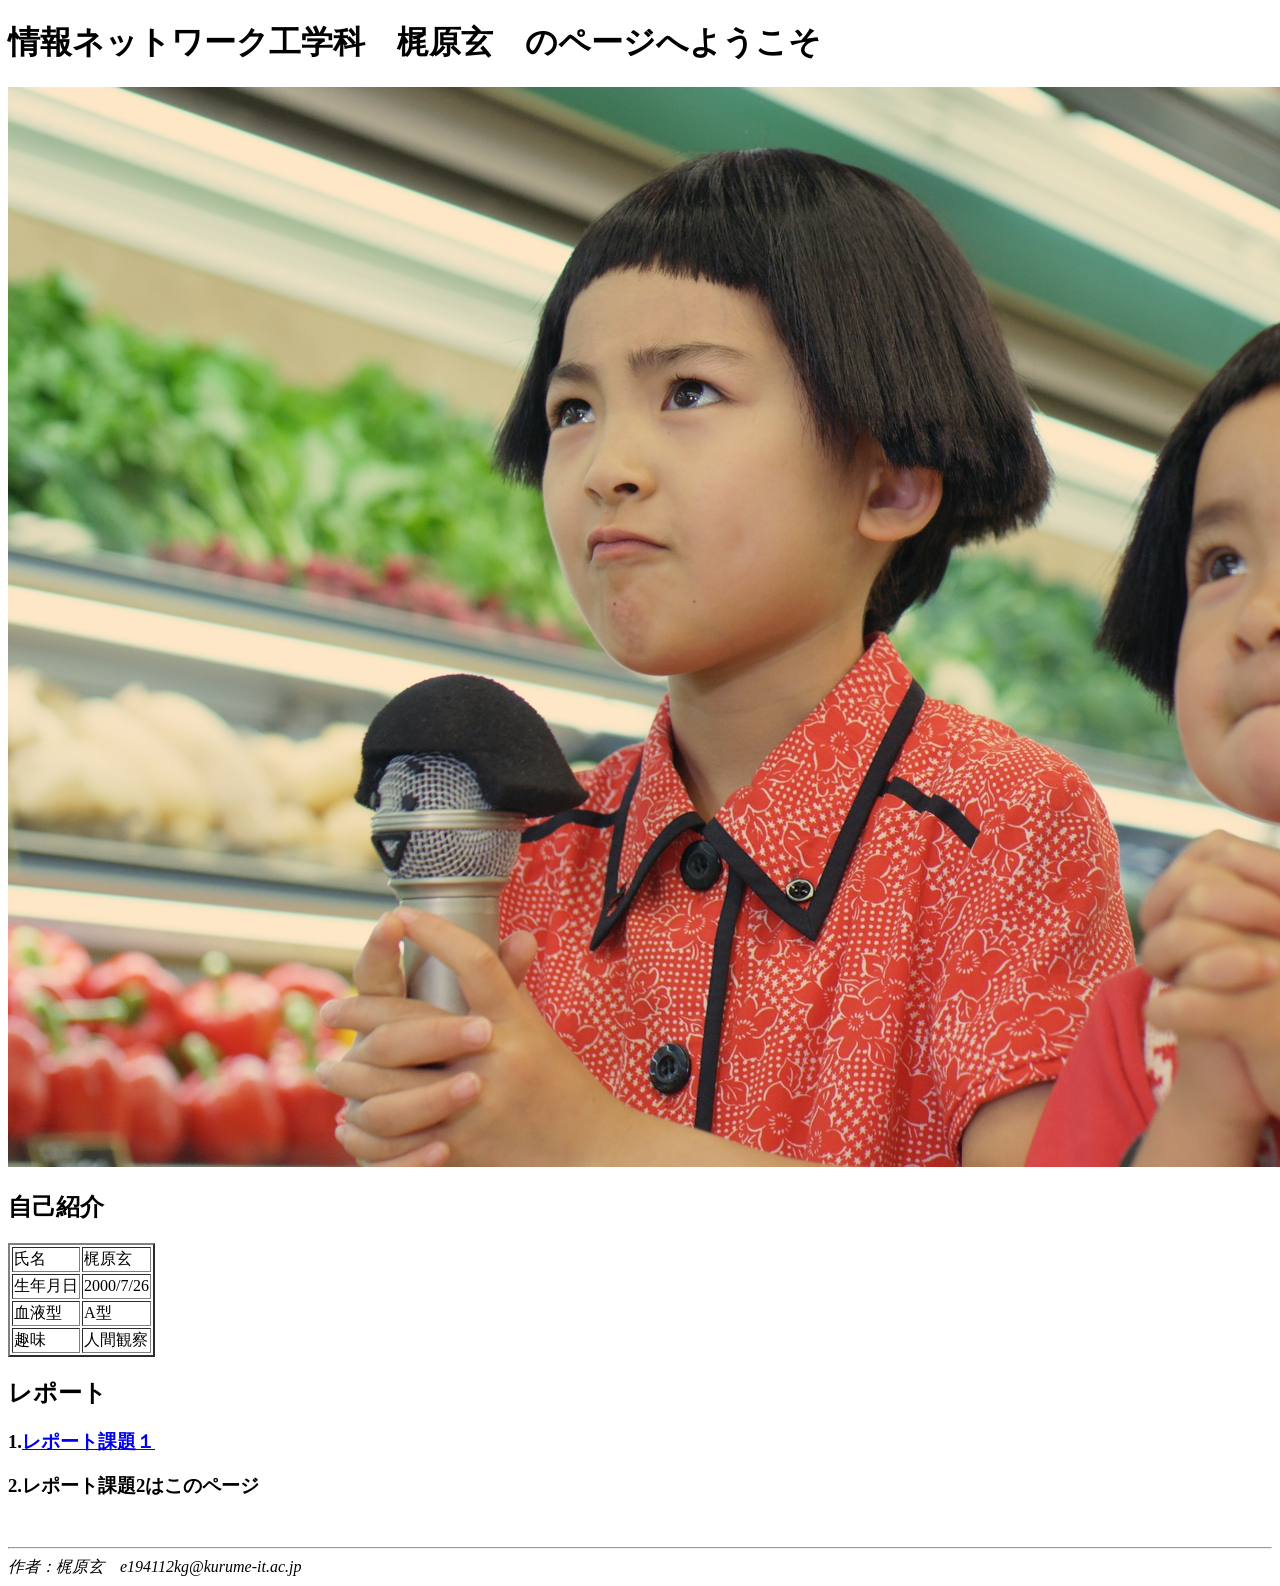
<file: index.html>
<!DOCTYPE html>
<html>


    <head>
        <meta charser="utf-8">
        <title>トップページ（課題２）</title>
    </head>
    <boby>
        <h1>情報ネットワーク工学科　梶原玄　のページへようこそ</h1>
        <p>
            <img src="images/kurerappujpg.jpg" alt="a">
        </p>
        <h2>
            自己紹介
        </h2>
       
        
        <!--表-->
        <table border="2">
         <tr>
              <td>氏名</td>
              <td>梶原玄</td>
              
        </tr>
            
        <tr>
              <td>生年月日</td>
              <td>2000/7/26</td>
              
        </tr>
            
        <tr>
              <td>血液型</td>
              <td>A型</td>
              
        </tr>
            
        <tr>
              <td>趣味</td>
              <td>人間観察</td>
        </tr>
        </table>
        
        <h2>
            レポート
        </h2> 
        <h3>
            1.<a href="https://e194112kg.github.io/kadai1.html">レポート課題１</a>
        </h3>
        <h3>
            2.レポート課題2はこのページ
        </h3>
    　　
               
        
        
        
    
        
         
        <hr>
         <!--アドレス-->
        <address>作者：梶原玄　e194112kg@kurume-it.ac.jp</address>
    
    
    </boby>
</html>
</file>
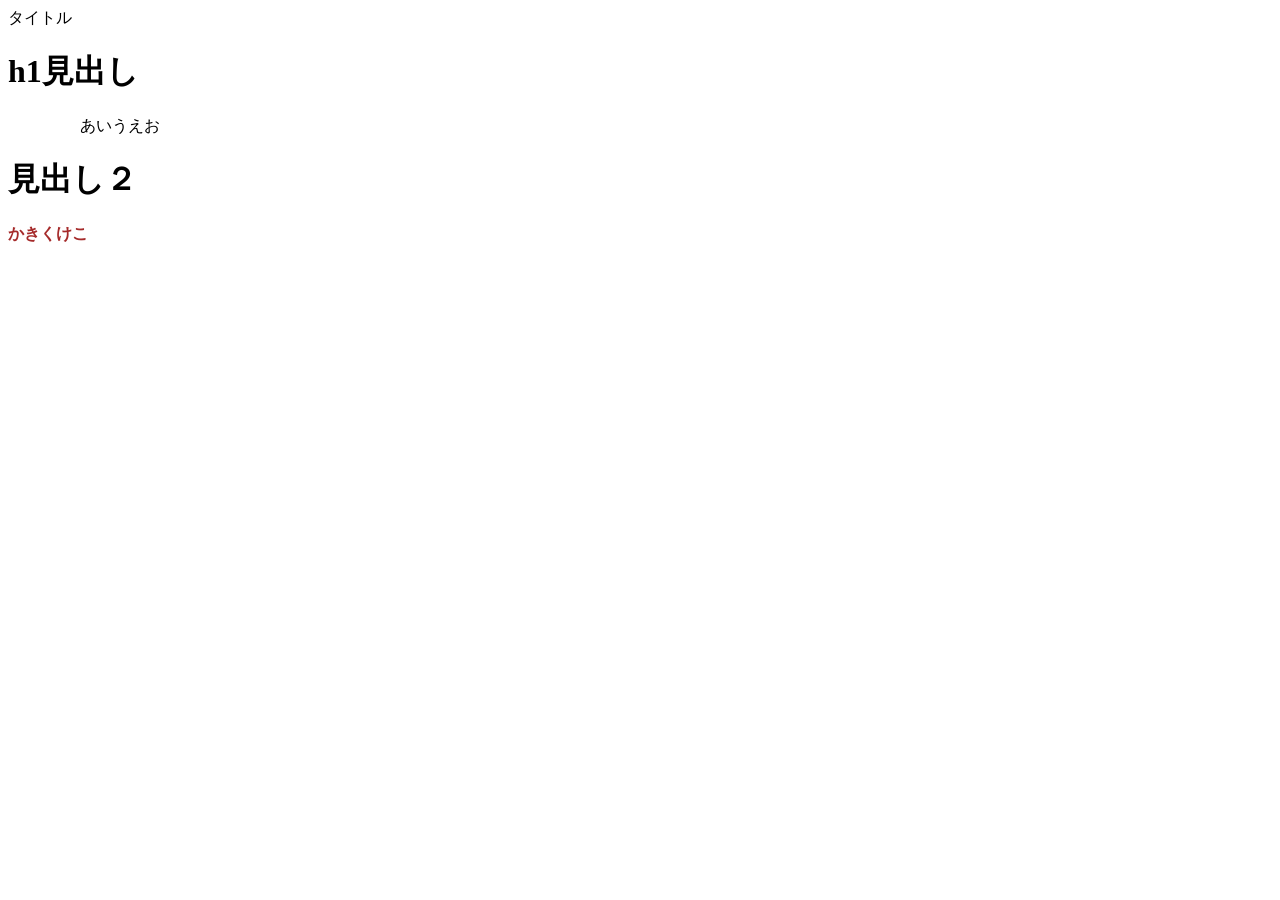
<file: enshu03_direct.html>
<!--　梶原玄のHTML　-->
<!doctype html>
<html>

    <head>
    <meta charset="utf-8">
        <titl>タイトル</titl>
        <style>
           p{
              color:brown;
              font-weight: bold;
            }
        </style>
        
    
    </head>
<body>
    <h1>h1見出し</h1>　 
   
   
    <p　style="color:red;font-weight:bold;">
   　　　 あいうえお
    </p>
   
    <h1>見出し２</h1>
    
    <p>
    かきくけこ
    </p>
                        
        
         
</body>
    
</html>
</file>
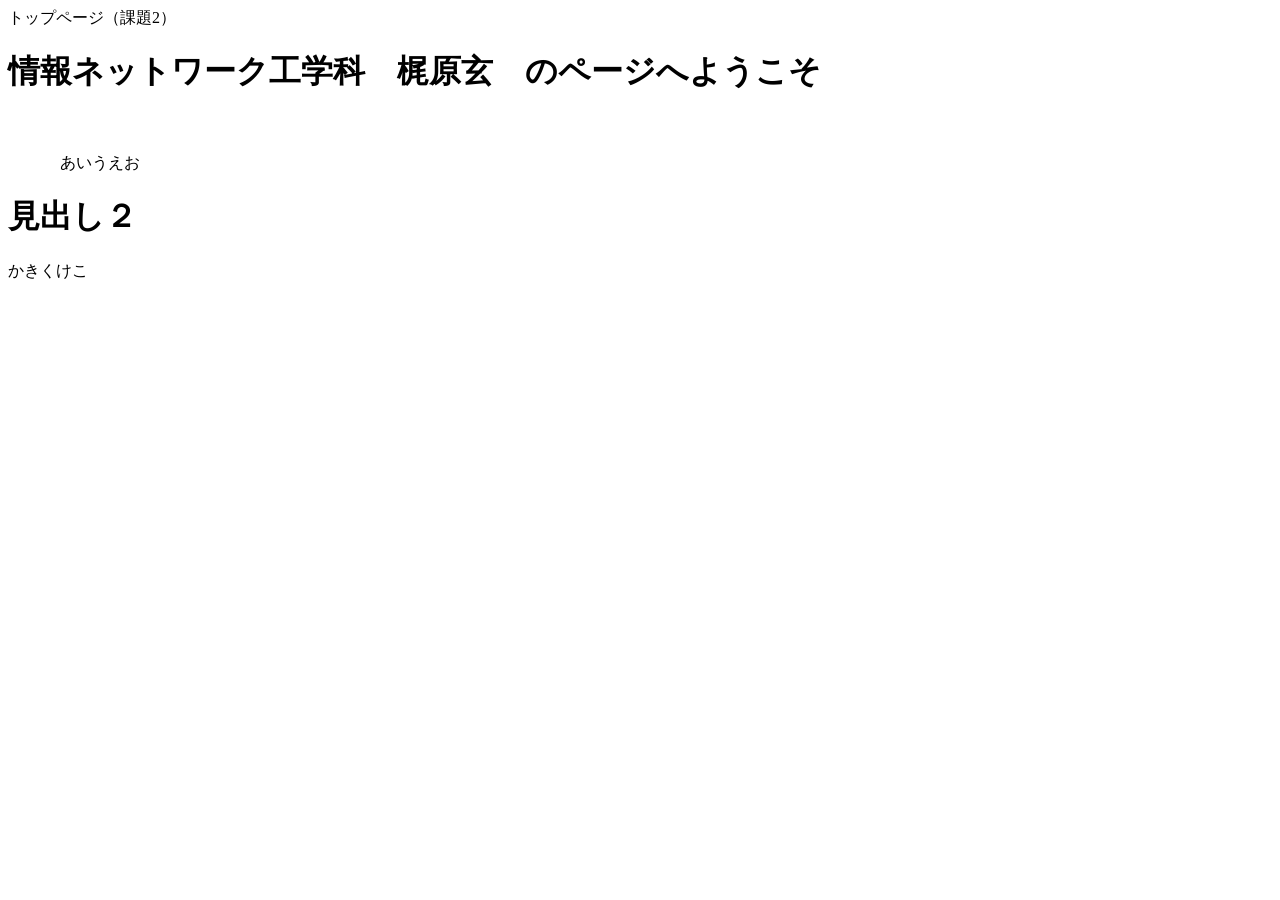
<file: enshu03_head.html>
<!--　梶原玄のHTML　-->
<!doctype html>
<html>

    <head>
    <meta charset="utf-8">
        <titl>トップページ（課題2）</titl>
    
    </head>
<body>
    <h1>情報ネットワーク工学科　梶原玄　のページへようこそ</h1>　 
   
   
    <p>
   　　　 あいうえお
    </p>
   
    <h1>見出し２</h1>
    
    <p>
    かきくけこ
    </p>
                        
        
         
</body>
    
</html>
</file>
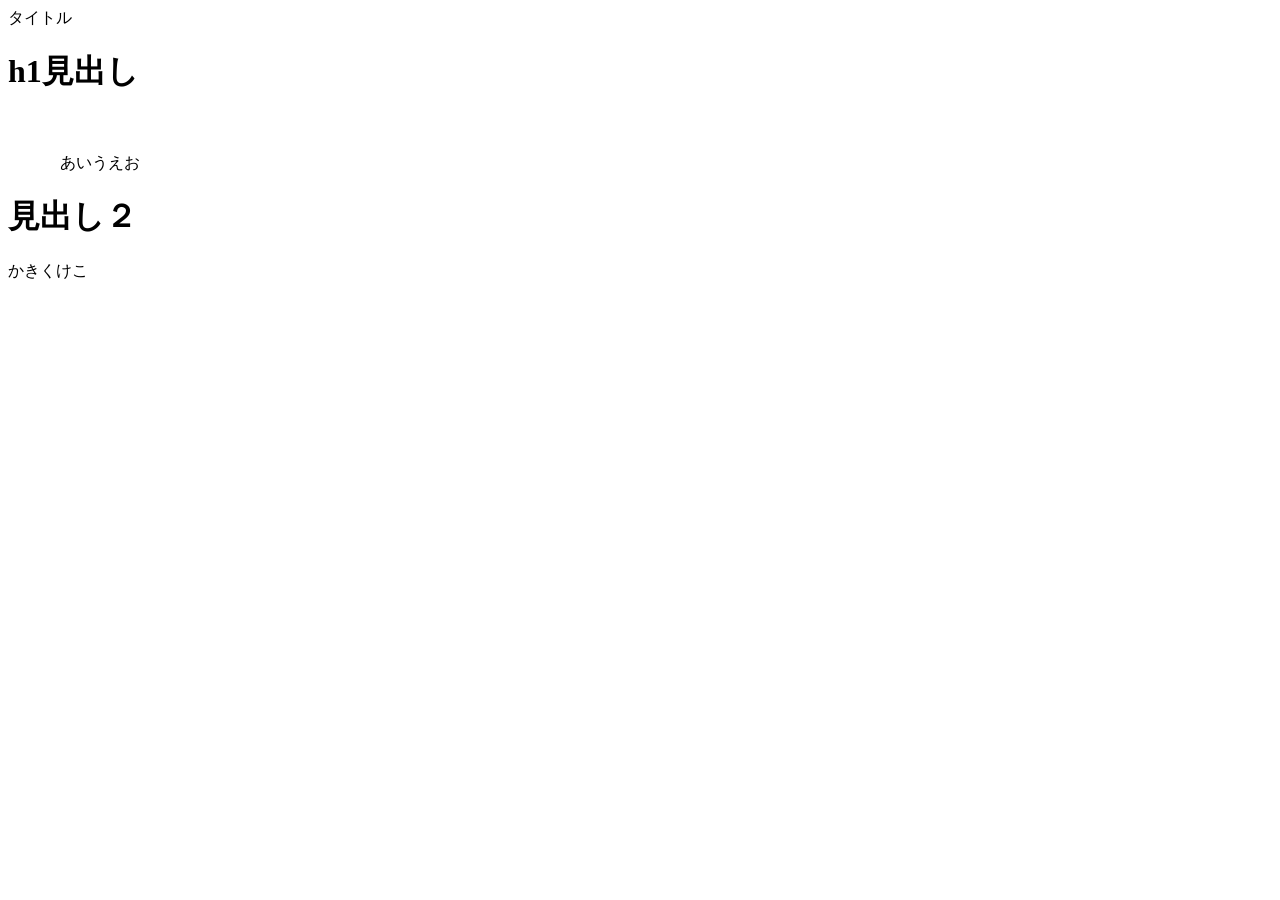
<file: enshu03_load.html>
<!--　梶原玄のHTML　-->
<!doctype html>
<html>

    <head>
        <meta charset="utf-8">
        <titl>タイトル</titl>
        <link rel="stylesheet" type="text/css" hreh="css/enshu03.css">
    </head>
<body>
    <h1>h1見出し</h1>　 
   
   
    <p>
   　　　 あいうえお
    </p>
   
    <h1>見出し２</h1>
    
    <p>
         かきくけこ
    </p>
                        
        
         
</body>
    
</html>
</file>
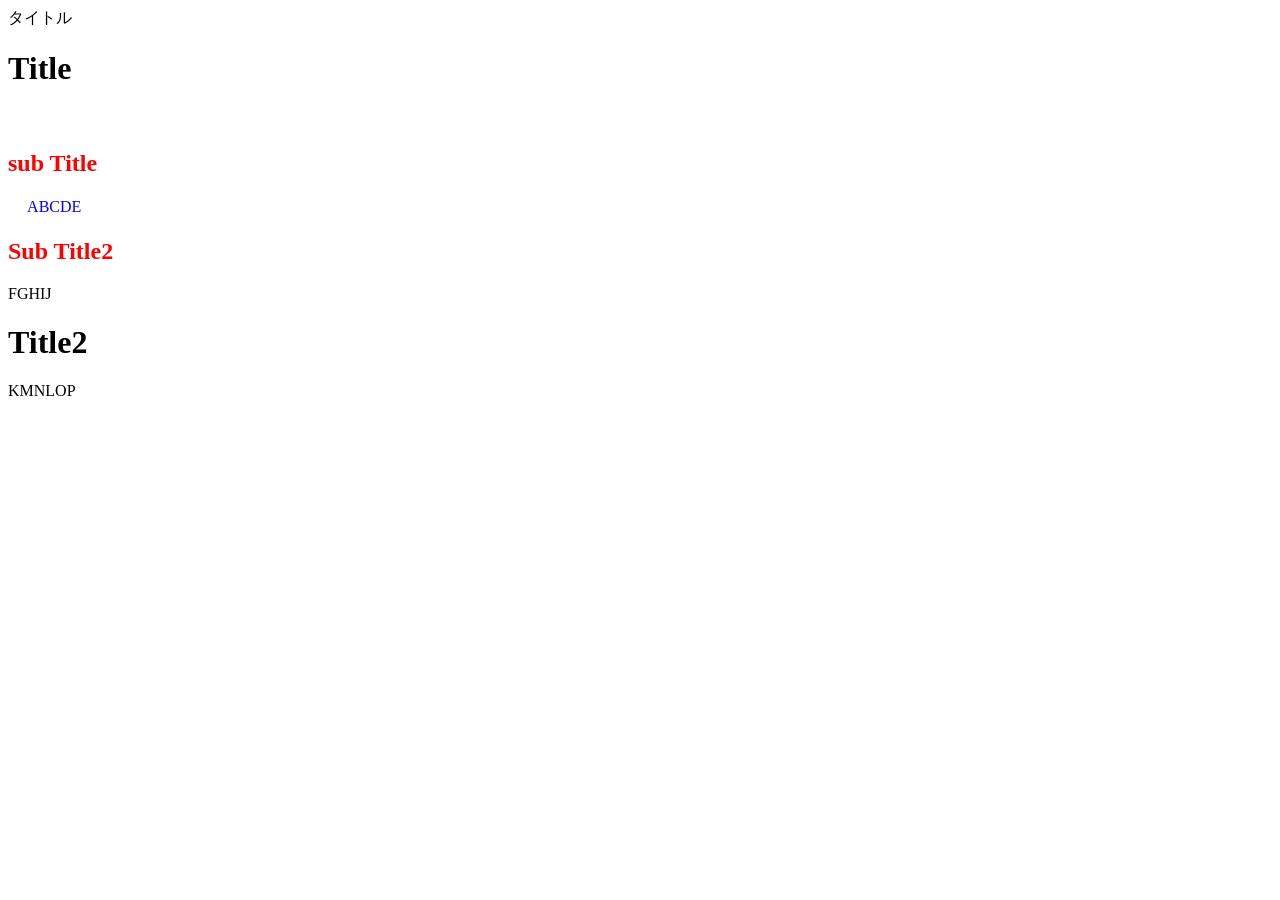
<file: enshu09.html>
<!--　梶原玄のHTML　-->
<!doctype html>
<html>

    <head>
        <meta charset="utf-8">
        <titl>タイトル</titl>
        <link rel="stylesheet" type="text/css" href="css/enshu09.css">
    </head>
    <body>
    <h1>
        Title
    </h1>　
    
    <h2>
        sub Title
    </h2>
    <p class="bluecolor">
   　   ABCDE
    </p>
   
    <h2>
        Sub Title2
    </h2>
    <p>
        FGHIJ
    </p>
    
    <h1 id="kudo">
        Title2
    </h1>
    <p>
        KMNLOP
    </p>
                        
        
         
    </body>
    
</html>
</file>
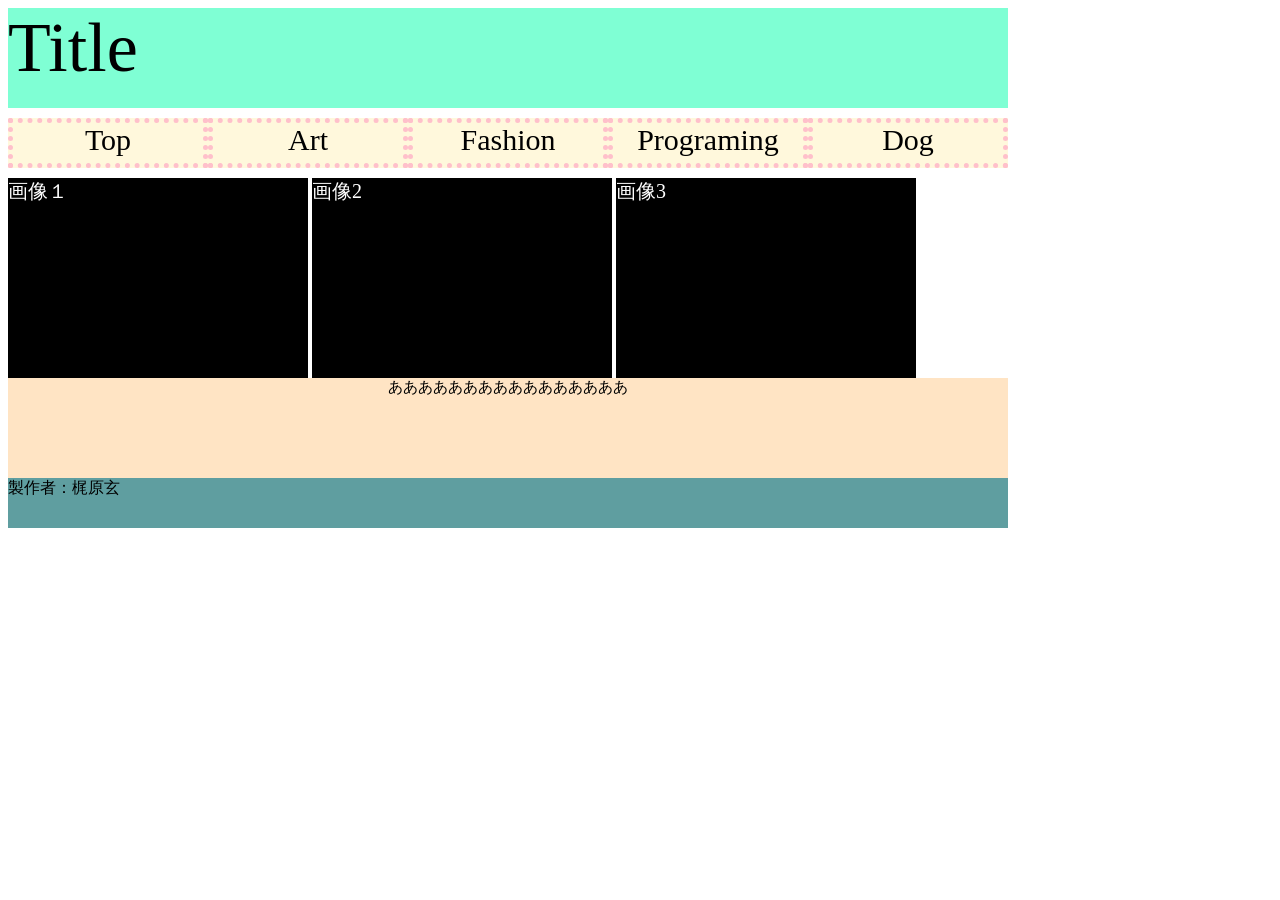
<file: enshu10.html>
<!doctype html>
<html>
    <head>
        <meta charset="utf-8">
        <title>タイトル</title>
        <link rel="stylesheet" 
        type="text/css" 
        href="css/enshu10.css">
    </head>
    <boby>
        
        <div class="title">
            Title
        </div>
        
        <div class="menu">
            <span class="menuitem">
                Top
            </span>  
            <span class="menuitem">
                Art
            </span> 
            <span class="menuitem">
                Fashion
            </span> 
            <span class="menuitem">
                Programing
            </span>
            <span class="menuitem">
                Dog
            </span>   
        </div>
        
        <div class="images">
            <span class="image1">
                画像１
            </span>
             <span class="image2">
                画像2
            </span>
             <span class="image1">
                画像3
            </span>
        </div>
        
        <div class="article">
            ああああああああああああああああ
        </div>
        
        <div class="footer">
            製作者：梶原玄
        </div>
        
    
    </boby>
    
</html>
</file>
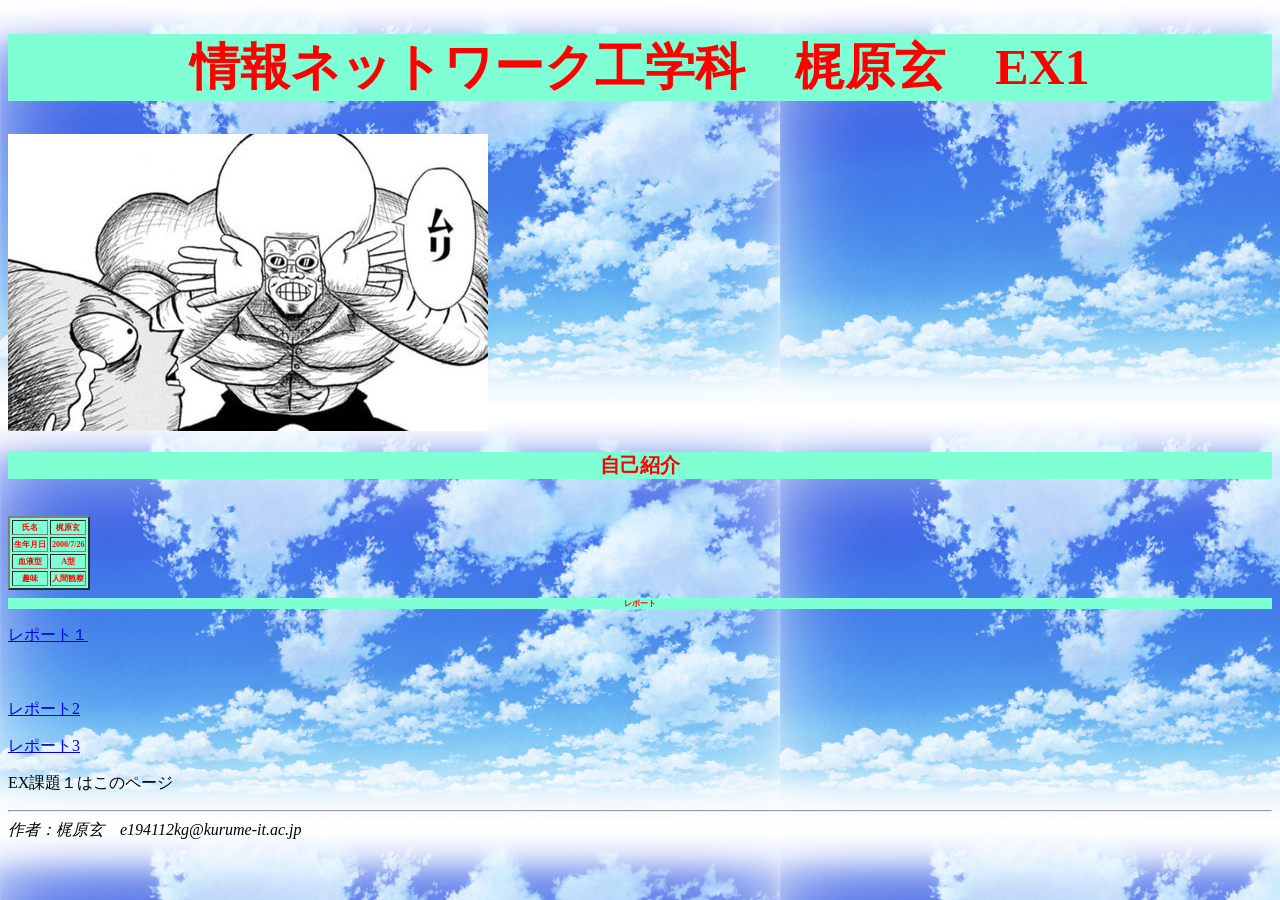
<file: ex1.html>
<!doctype html>
<html>
    <head>
        <meta charset="utf-8">
        <title>EX課題1</title>
        <link rel="stylesheet" type="text/css" href="css/ex1.css">
    </head>
    <boby>
        <h1>
            情報ネットワーク工学科　梶原玄　EX1
        </h1>
        <p>
          <img src="images/gazou_.jpg"></img> 
    </p>
    <h2>自己紹介</h2>
　　　　　　　<!--表-->
        <table border="2">
         <tr>
              <td>氏名</td>
              <td>梶原玄</td>
              
        </tr>
            
        <tr>
              <td>生年月日</td>
              <td>2000/7/26</td>
              
        </tr>
            
        <tr>
              <td>血液型</td>
              <td>A型</td>
              
        </tr>
            
        <tr>
              <td>趣味</td>
              <td>人間観察</td>
        </tr>
        </table>

    
    <h3>レポート</h3>
        <p>
            <a href="https://e194112kg.github.io/kadai1.html">レポート１</a>
        </p>
　　　　　<p>
           <a href="https://e194112kg.github.io/index.html">レポート2</a>
        </p>
        <p>
           <a href="https://e194112kg.github.io/kadai3.html">レポート3</a>
        </p>
<p>
    EX課題１はこのページ
</p>
        <hr>
         <!--アドレス-->
        <address>作者：梶原玄　e194112kg@kurume-it.ac.jp</address>
    
    </boby>
</html>
</file>
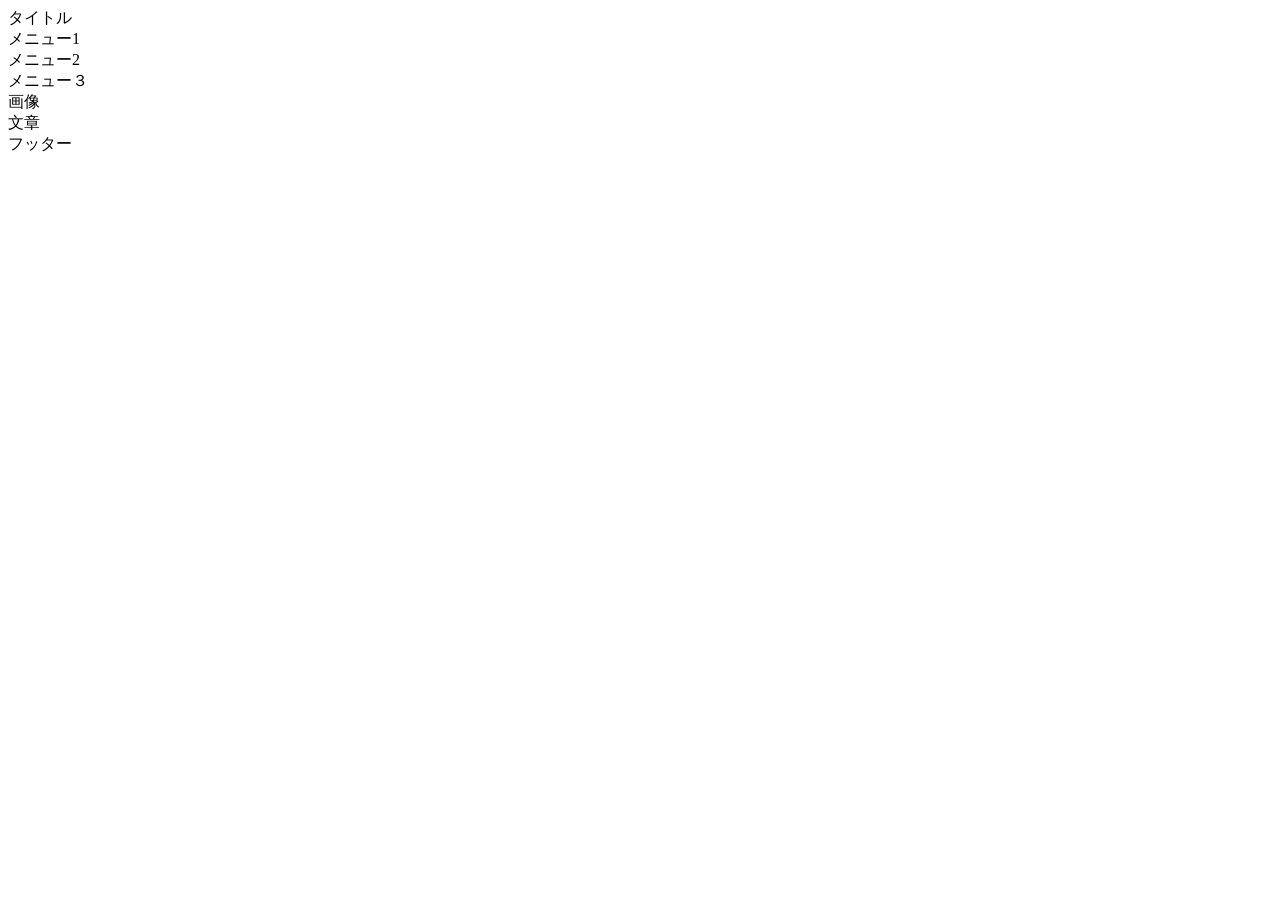
<file: kadai.html>
<!doctype html>
<html>
    <head>
        <meta charset="utf-8">
        <title>タイトル</title>
        <link rel="stylesheet" 
        type="text/css" 
        href="css/kadai5.css">
    </head>
    <boby>
        
        <div class="title">
            タイトル
        </div>
        
      <div class="center">
      <div class="menu">
      <div>    
            <span class="menuitem">
                メニュー1
            </span>  
      </div>
        
      <div>                                 <span class="menuitem">
                メニュー2
            </span> 
      </div>
          
      <div>      
            <span class="menuitem">
                メニュー３
            </span>
      </div> 
      </div>      
      
        <div class="images">
            <span class="image1">
                画像
            </span>
        
         
        
        <div class="article">
            文章
        </div>
          </div>
        
        
        <div class="footer">
            フッター
        </div>
        </div>
         
        
        
    
    </boby>
    
</html>
</file>
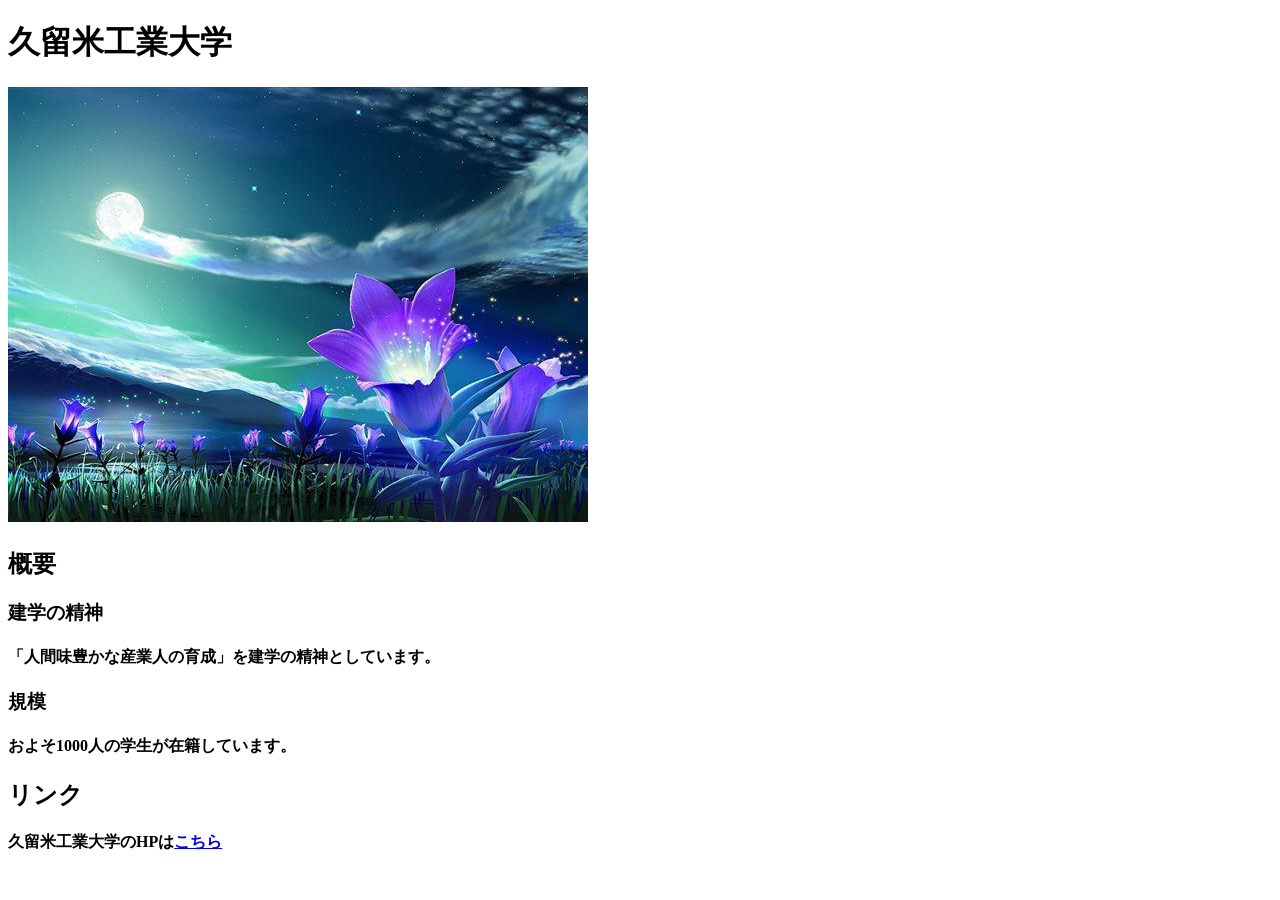
<file: kadai1.html>
<!--　梶原玄のHTML　-->
<!doctype html>
<html>

    <head>
   
    </head>
<body>
    <h1>久留米工業大学</h1>
    <h2><img src="images/gazou.jpg" alt="a">
    <h2>概要</h2>
    <h3>建学の精神</h3>
    <h4>「人間味豊かな産業人の育成」を建学の精神としています。</h4>
    <h3>規模</h3>
    <h4>およそ1000人の学生が在籍しています。</h4>
    <h2>リンク</h2>
    <h4>久留米工業大学のHPは<a href="https://www.kurume-it.ac.jp/">こちら</a></h4>
    
   
  
        
         
</body>
    
</html>
</file>
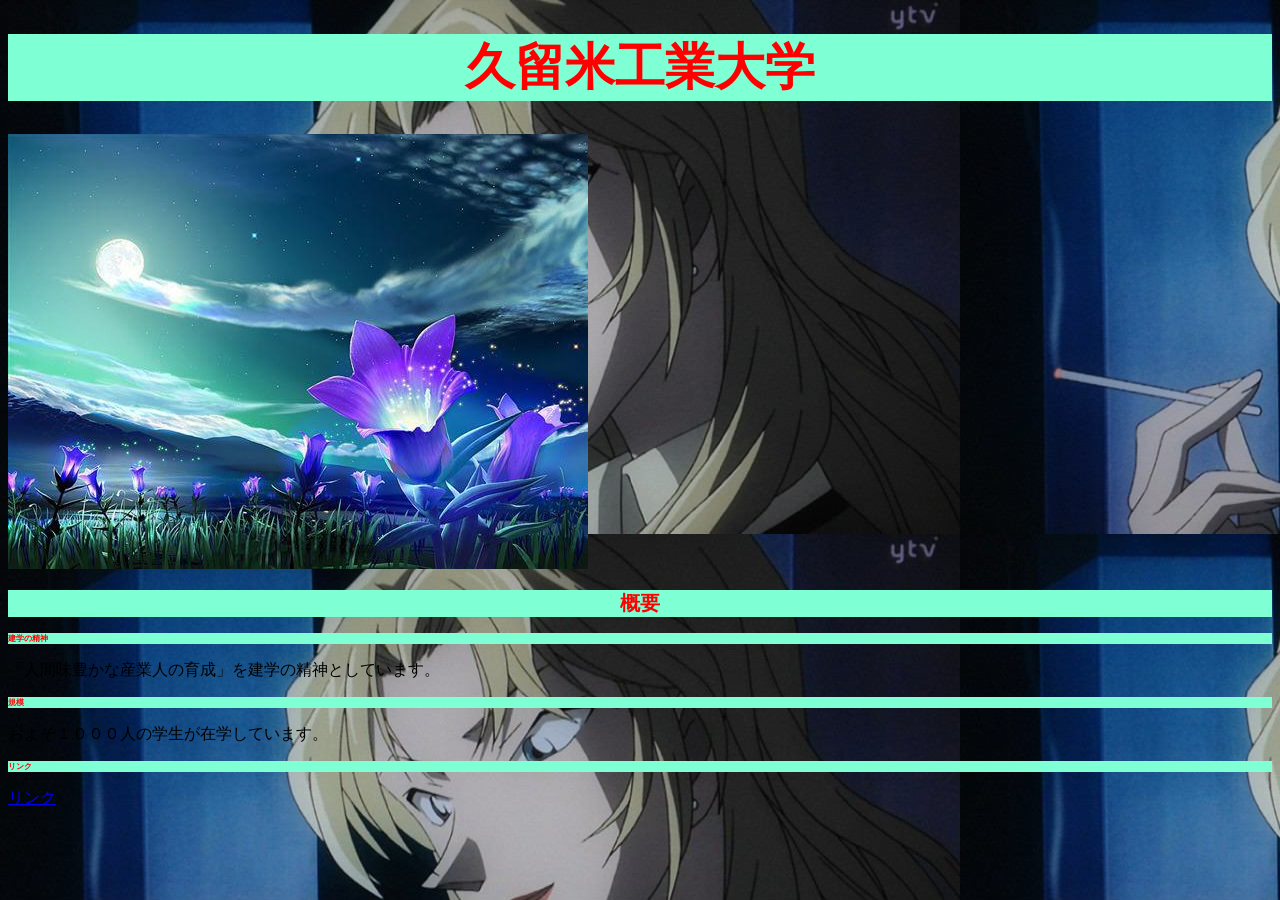
<file: kadai3.html>
<!doctype html>
<html>
    <head>
        <meta charset="utf-8">
        <title>タイトル</title>
        <link rel="stylesheet" type="text/css" href="css/kadai3.css">
    </head>
    <boby>
    <h1>久留米工業大学</h1>
        <p>
          <img src="images/gazou.jpg"></img> 
        </p>
    <h2>概要</h2>
    <h3>建学の精神</h3>    
        <p>
            「人間味豊かな産業人の育成」を建学の精神としています。
        </p>
        <h3>規模</h3>
        <p>
            およそ１０００人の学生が在学しています。
        </p>
    <h3>リンク</h3>
        <p>
            <a href="http://www.kurume-it.ac.jp/">リンク</a>
        </p>
    </boby>
</html>
</file>
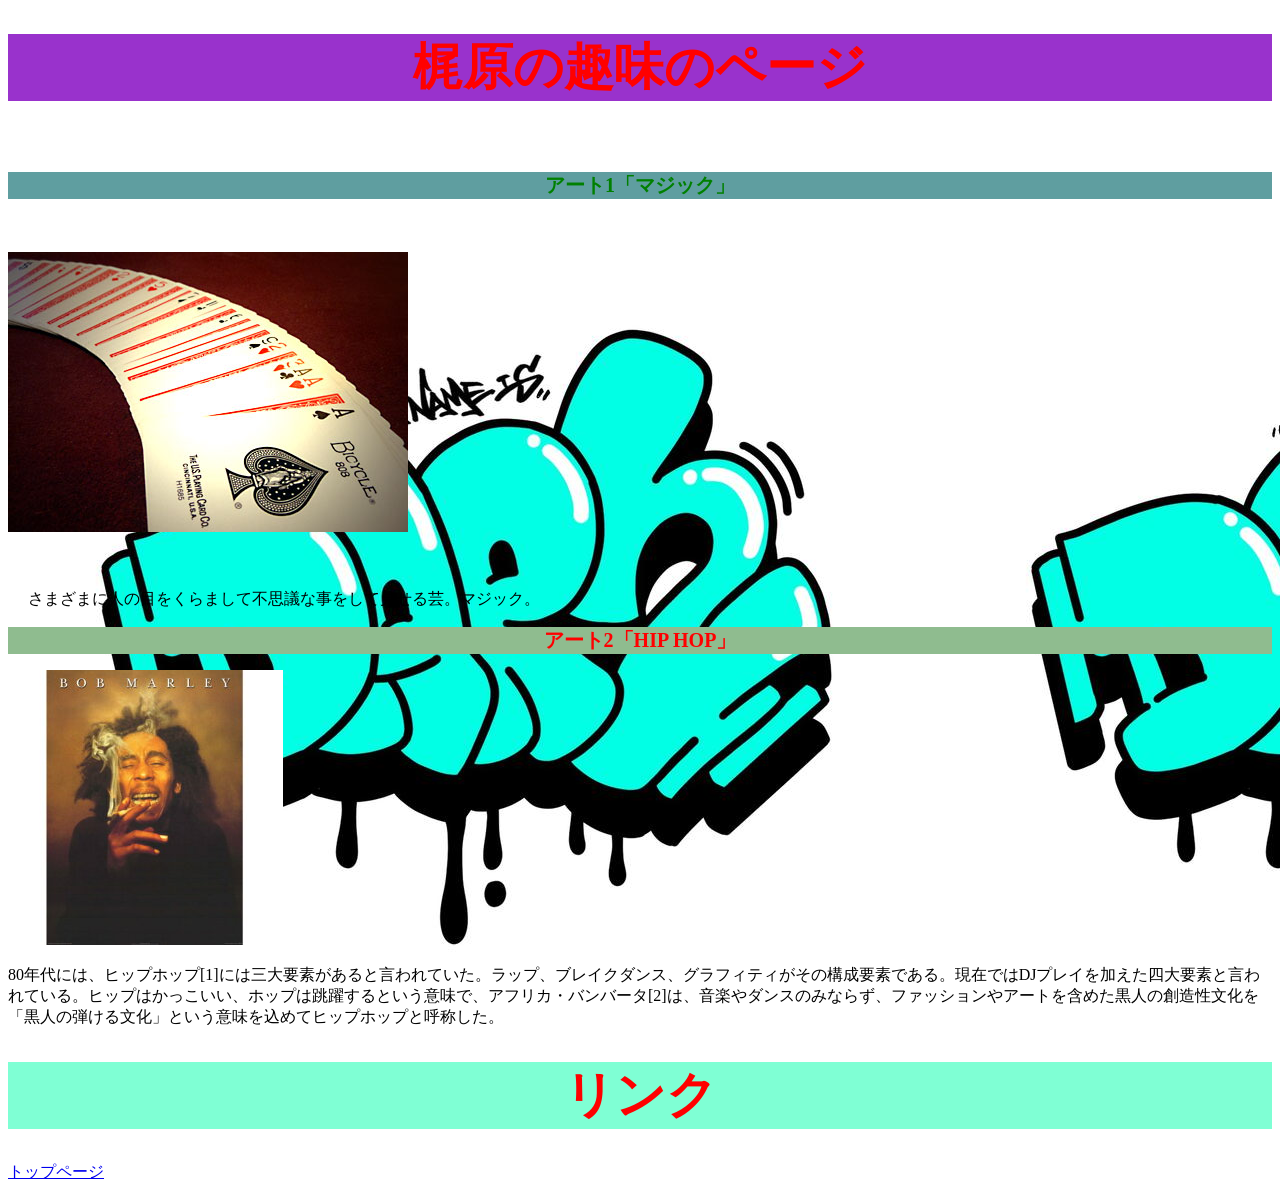
<file: kadai4.html>
<!--　梶原玄のHTML　-->
<!doctype html>
<html>

    <head>
        <meta charset="utf-8">
        <title>課題4</title>
        <link rel="stylesheet" type="text/css" href="css/kadai4.css">
    </head>
    <body>
    <h1>
        梶原の趣味のページ
    </h1>　
    
    <h2>
        アート1「マジック」
    </h2>
　　　<p>
          <img src="images/DSCN0818.jpg">
    </p>
　　 <p>
   　   さまざまに人の目をくらまして不思議な事をして見せる芸。マジック。
    </p>
    <h2 id="gen">
        アート2「HIP HOP」
    </h2>
    <p>
        <img src="images/imgrc0066832305.jpg">
    </p>
    <p>
        80年代には、ヒップホップ[1]には三大要素があると言われていた。ラップ、ブレイクダンス、グラフィティがその構成要素である。現在ではDJプレイを加えた四大要素と言われている。ヒップはかっこいい、ホップは跳躍するという意味で、アフリカ・バンバータ[2]は、音楽やダンスのみならず、ファッションやアートを含めた黒人の創造性文化を「黒人の弾ける文化」という意味を込めてヒップホップと呼称した。
    </p>    
    
    <h1 id="kudo">
        リンク
    </h1>
    <p>
        <a href="https://e194112kg.github.io/index.html">トップページ</a>
    </p>
                        
        
         
    </body>
    
</html>
</file>
<file: css/enshu09.css>
p.bluecolor{
    color:blue;
}

h1#kudo{
    font-family: impact;
    font=size:60px;
}

h2{
    color:red !important;
}

h2{
    color:green;
}
</file>
<file: css/enshu10.css>
div.title{
    width :1000px;
    height : 100px;
    background-color:aquamarine;
    text-align: left;
    font-size: 70px;
    font-family: "Impact";
}

div.article{
     width :1000px;
    height : 100px;
    background-color:bisque;
    text-align: center;
    font-size: 15px;
    font-family: "Impact";
}

div.footer{
    width :1000px;
    height : 50px;
    background-color:cadetblue;
    text-align: right
    font-size: 40px;
}

span.menuitem{
    width :190px;
    height : 40px;
    background-color:cornsilk;
    display: inline-block;
    vertical-align: top;
    font-size: 30px;
    font-family: "Impact";
    text-align: center;
    border: 5px dotted pink;
    margin: 10px 0px;
}

span.image1{
    width :300px;
    height : 200px;
    background-color:black;
    display: inline-block;
    vertical-align: top;
    color:white;
    font-size:20px;
}

span.image2{
    width :300px;
    height : 200px;
    background-color:black;
    display: inline-block;
    vertical-align: top;
    color:white;
    font-size:20px;
}

div.menu{
    width: 1000px;
    font-size:0px;

}

div.menu{
    width: 1000px;
    font-size:0px;
}
</file>
<file: css/ex1.css>
h1{
    color:red;
    font-size:50px;
    font-weight:bold;
    font-family: "Impact";
    text-align: center;
    background-color:aquamarine;
}
h2{
    color:red;
    font-size:20px;
    font-weight:bold;
    font-family: "Impact";
    text-align: center;
    background-color:aquamarine;
}

h3{
    color:red;
    font-size:8px;
    font-weight:bold;
    font-family: "Impact";
    text-align:center;
    background-color:aquamarine;
}

table{
     color:red;
    font-size:8px;
    font-weight:bold;
    font-family: "Impact";
    text-align:center;
    background-color:aquamarine;
}

body{
    background-image: url("../images/top-image.jpg");
}
</file>
<file: css/kadai5.css>
div.top{
    width:1000px;
    height:50px;
    background-color: aquamarine;
    text-align: left;
    font-size: 30px;
    font-family: "Impact";
}

div.middle{
    width:1000px;
    height:320px;
    background-color: bisque;
    margin: 10px 0px; 
    font-size: 0px;
}

div.bottom{
    width: 1000px;
    height: 40px;
    background-color: cadetblue;
    text-align: right;
    font-size: 20px
}

div.left{
    width: 250px;
    height: 100px;
    background-color: red;
    display: inline-block;
    vertical-align: top;
    text-align: center;
    margin-right: 50px;
    font-size: 40px;
}

div.left1{
    width: 250px;
    height: 100px;
    background-color: aqua;
    display: inline-block;
    text-align: center;
    margin-bottom: 10px;
    font-size: 40px;
}

div.left2{
    width: 250px;
    height: 100px;
    background-color: aqua;
    display: inline-block;
    text-align: center;
    margin-bottom: 10px;
    font-size: 40px;
}

div.left3{
    width: 250px;
    height: 100px;
    background-color: aqua;
    display: inline-block;
    text-align: center;
    margin-bottom: 10px;
    font-size: 40px;
}

div.gazou{
    width: 700px;
    height: 320;
    vertical-align: top;
    display: inline-block;
    
}

div.right{
    width: 700px;
    height: 300px;
    background-color: gray;
    text-align:center;
    margin: 0px;
    font-size: 40px;
}

div.box{
    width: 700px;
    height: 20px;
    font-size: 20px;
    text-align: right;
    background-color: palevioletred;
}

div.wrap{
    width: 1000px;
    margin: 0px auto;
}
</file>
<file: css/kadai3.css>
h1{
    color:red;
    font-size:50px;
    font-weight:bold;
    font-family: "Impact";
    text-align: center;
    background-color:aquamarine;
}
h2{
    color:red;
    font-size:20px;
    font-weight:bold;
    font-family: "Impact";
    text-align: center;
    background-color:aquamarine;
}

h3{
    color:red;
    font-size:8px;
    font-weight:bold;
    font-family: "Impact";
    text-align:left;
    background-color:aquamarine;
}

body{
    background-image: url("../images/gazou1.jpg");
}
</file>
<file: css/kadai4.css>
h1{

    color:red;
    font-size:50px;
    font-weight:bold;
    font-family: "Impact";
    text-align: center;
    background-color:darkorchid;
    }
h1#kudo{
    font-family: impact;
    font=size:60px;
    text-align:center;
    background-color:aquamarine;
        
}

h2#gen{
    color:red;
    font-size:20px;
    font-weight:bold;
    font-family: "Impact";
    text-align: center;
    background-color:darkseagreen;
}

h2{
   color:red;
    font-size:20px;
    font-weight:bold;
    font-family: "Impact";
    text-align: center;
    background-color:cadetblue;
}

h2{
    color:green;
}


body{
    background-image: url("../images/d8322533-822989.jpeg");
}
</file>
